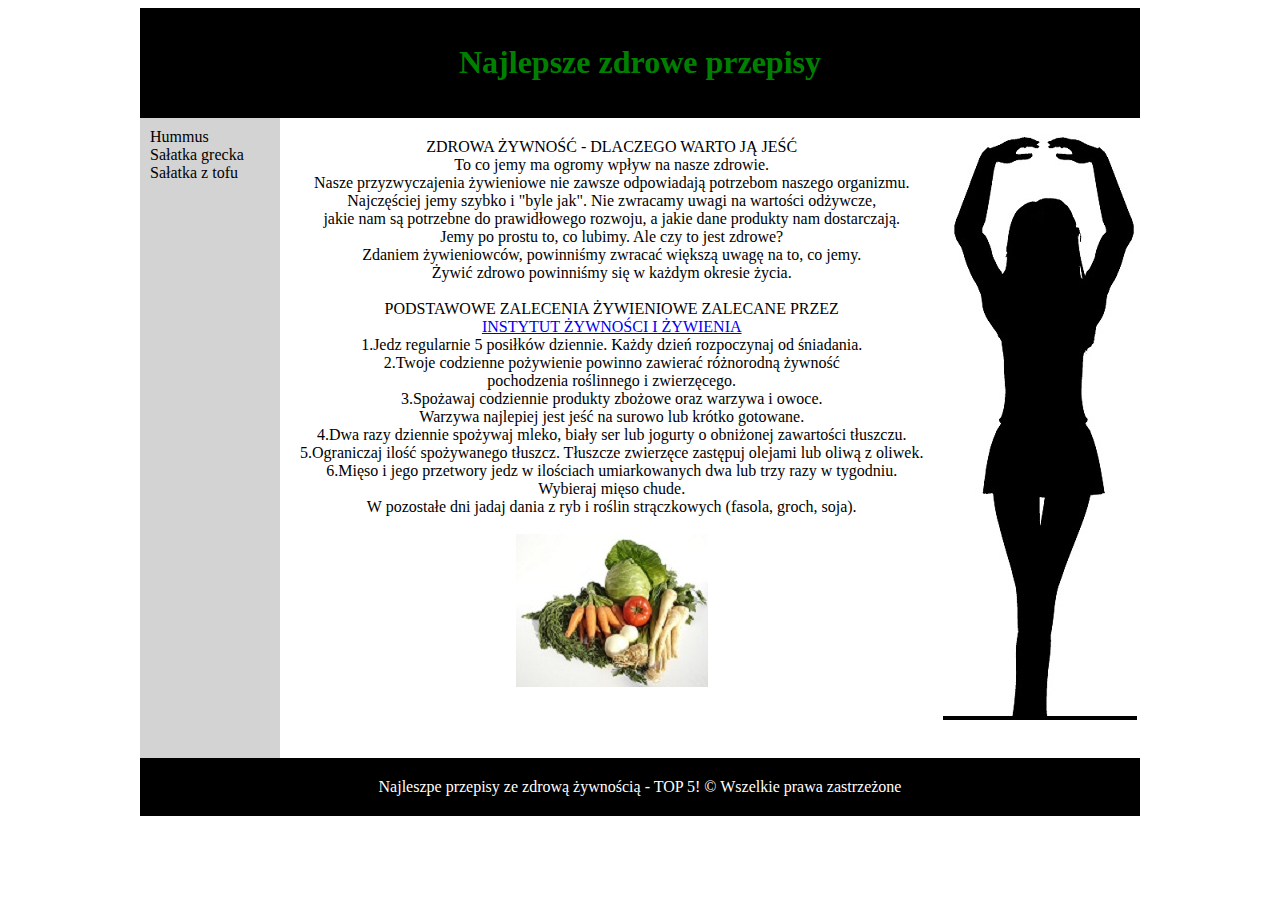
<file: index1.html>
<!DOCTYPE HTML>
<html lang= "pl">
<html>
<head>
	<meta charset= "utf-8"/>
	<title>Gotuj zdrowo</title>
	<meta name="description" content="przed Tobą kilka moich najlepszych sprawdzonych przepisów, sprawdź czy je znasz"/>
	<meta name="keywords" content="gotowanie, zdrowe, warzywa, kasze, sport"/>
	<link rel="stylesheet" href="divy.css" type="text/css"/>
</head>

<body>
	<div id="container">
		<div id="logo">
		
			<h1>Najlepsze zdrowe przepisy</h1>
		
	</div>
		<div id="nav">
			Hummus <br/>
			Sałatka grecka <br/>
			Sałatka z tofu <br/>

		</div>
			
	<div id="content">
	
	ZDROWA ŻYWNOŚĆ - DLACZEGO WARTO JĄ JEŚĆ<br>
	To co jemy ma ogromy wpływ na nasze zdrowie. <br>
	Nasze przyzwyczajenia żywieniowe nie zawsze odpowiadają potrzebom naszego organizmu.<br>
	Najczęściej jemy szybko i "byle jak". Nie zwracamy uwagi na wartości odżywcze,<br>
	jakie nam są potrzebne do prawidłowego rozwoju, a jakie dane produkty nam dostarczają. <br>
	Jemy po prostu to, co lubimy. Ale czy to jest zdrowe?<br>
	Zdaniem żywieniowców, powinniśmy zwracać większą uwagę na to, co jemy. <br>
	Żywić zdrowo powinniśmy się w każdym okresie życia.<br><br>
	PODSTAWOWE ZALECENIA ŻYWIENIOWE ZALECANE PRZEZ <br>
	<a href="http://www.izz.waw.pl/pl/"target="_blank" title="zobacz na stronie Instytutu">INSTYTUT ŻYWNOŚCI I ŻYWIENIA</a><br>
1.Jedz regularnie 5  posiłków dziennie. Każdy dzień rozpoczynaj od śniadania.<br>
2.Twoje codzienne pożywienie powinno zawierać różnorodną żywność <br>
pochodzenia roślinnego i zwierzęcego.<br>
3.Spożawaj codziennie produkty zbożowe oraz warzywa i owoce. <br>
Warzywa najlepiej jest jeść na surowo lub krótko gotowane.<br>
4.Dwa razy dziennie spożywaj mleko, biały ser lub jogurty o obniżonej zawartości tłuszczu.<br>
5.Ograniczaj ilość spożywanego tłuszcz. Tłuszcze zwierzęce zastępuj olejami lub oliwą z oliwek.<br>
6.Mięso i jego przetwory jedz w ilościach umiarkowanych dwa lub trzy razy w tygodniu. <br>
Wybieraj mięso chude. <br>
W pozostałe dni jadaj dania z ryb i roślin strączkowych (fasola, groch, soja).<br>
<br>

<img src="img/marchewka.jpg"/>

</div>


	<div id="ad">
	<img src="img/sylwetka.jpg"/>
	
	
	
	</div>
	
	<div id= "footer">
	Najleszpe przepisy ze zdrową żywnością - TOP 5! &copy; Wszelkie prawa zastrzeżone
	
	</div>
</div>


	
	




</body>







</html>
</file>
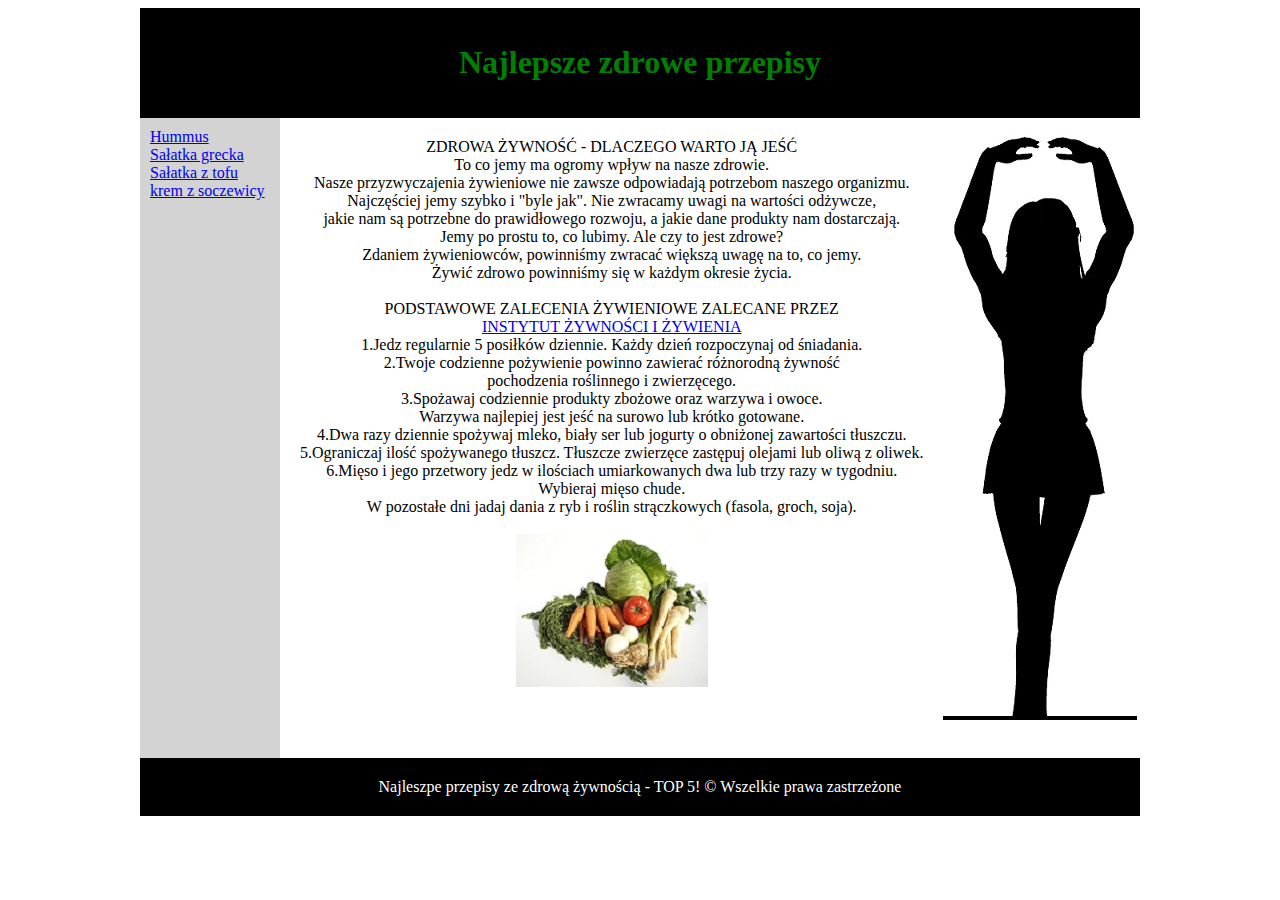
<file: index2.html>
<!DOCTYPE HTML>
<html lang= "pl">
<html>
<head>
	<meta charset= "utf-8"/>
	<title>Gotuj zdrowo</title>
	<meta name="description" content="przed Tobą kilka moich najlepszych sprawdzonych przepisów, sprawdź czy je znasz"/>
	<meta name="keywords" content="gotowanie, zdrowe, warzywa, kasze, sport"/>
	<link rel="stylesheet" href="divy.css" type="text/css"/>
</head>

<body>
	<div id="container">
		<div id="logo">
		
			<h1>Najlepsze zdrowe przepisy</h1>
		
	</div>
		<div id="nav">
			<a href="http://www.kwestiasmaku.com/zielony_srodek/ciecierzyca/hummus/przepis.html"target="_blank">Hummus</a> <br/>
			<a href="http://www.kwestiasmaku.com/dania_dla_dwojga/salatka_grecka/przepis.html"target="_blank">Sałatka grecka</a> <br/>
			<a href="http://www.kwestiasmaku.com/blog-kulinarny/tag/tofu"target="_blank">Sałatka z tofu</a> <br/>
			<a href="http://www.kwestiasmaku.com/zielony_srodek/soczewica/zupa_z_marchewka/przepis.html"target="_blank">krem z soczewicy</a><br/>
		</div>
			
	<div id="content">
	
	ZDROWA ŻYWNOŚĆ - DLACZEGO WARTO JĄ JEŚĆ<br>
	To co jemy ma ogromy wpływ na nasze zdrowie. <br>
	Nasze przyzwyczajenia żywieniowe nie zawsze odpowiadają potrzebom naszego organizmu.<br>
	Najczęściej jemy szybko i "byle jak". Nie zwracamy uwagi na wartości odżywcze,<br>
	jakie nam są potrzebne do prawidłowego rozwoju, a jakie dane produkty nam dostarczają. <br>
	Jemy po prostu to, co lubimy. Ale czy to jest zdrowe?<br>
	Zdaniem żywieniowców, powinniśmy zwracać większą uwagę na to, co jemy. <br>
	Żywić zdrowo powinniśmy się w każdym okresie życia.<br><br>
	PODSTAWOWE ZALECENIA ŻYWIENIOWE ZALECANE PRZEZ <br>
	<a href="http://www.izz.waw.pl/pl/"target="_blank" title="zobacz na stronie Instytutu">INSTYTUT ŻYWNOŚCI I ŻYWIENIA</a><br>
1.Jedz regularnie 5  posiłków dziennie. Każdy dzień rozpoczynaj od śniadania.<br>
2.Twoje codzienne pożywienie powinno zawierać różnorodną żywność <br>
pochodzenia roślinnego i zwierzęcego.<br>
3.Spożawaj codziennie produkty zbożowe oraz warzywa i owoce. <br>
Warzywa najlepiej jest jeść na surowo lub krótko gotowane.<br>
4.Dwa razy dziennie spożywaj mleko, biały ser lub jogurty o obniżonej zawartości tłuszczu.<br>
5.Ograniczaj ilość spożywanego tłuszcz. Tłuszcze zwierzęce zastępuj olejami lub oliwą z oliwek.<br>
6.Mięso i jego przetwory jedz w ilościach umiarkowanych dwa lub trzy razy w tygodniu. <br>
Wybieraj mięso chude. <br>
W pozostałe dni jadaj dania z ryb i roślin strączkowych (fasola, groch, soja).<br>
<br>

<img src="img/marchewka.jpg"/>

</div>


	<div id="ad">
	<img src="img/sylwetka.jpg"/>
	
	
	
	</div>
	
	<div id= "footer">
	Najleszpe przepisy ze zdrową żywnością - TOP 5! &copy; Wszelkie prawa zastrzeżone
	
	</div>
</div>


	
	




</body>







</html>
</file>
<file: divy.css>
#container
{
	width: 1000px;
	margin-left: auto;
	margin-right:auto;/*marginesy*/
}
#logo
{
	background-color: black;
	text-align: center; /*wyśrodkowaie*/
	padding:15px;  /*oddzielenie od tła*/
	color: green;
}
#nav
{
	float: left;
	background-color: lightgray;
	width: 120px;
	min-height: 620px;
	padding:10px;
	color: black;
	
}
#content
{
	float: left;
	padding: 20px;
	width: 640 px;
	text-align: center;
	
}
#ad
{
	float: left; 
	width: 160 px;
	min-heightheight: 620px;
	padding:10 px;
	background-color: black;	
}

#footer
{
	clear: both;
	background-color: black;
	color: white;
	padding: 20px;
	text-align: center;
	
}
</file>
